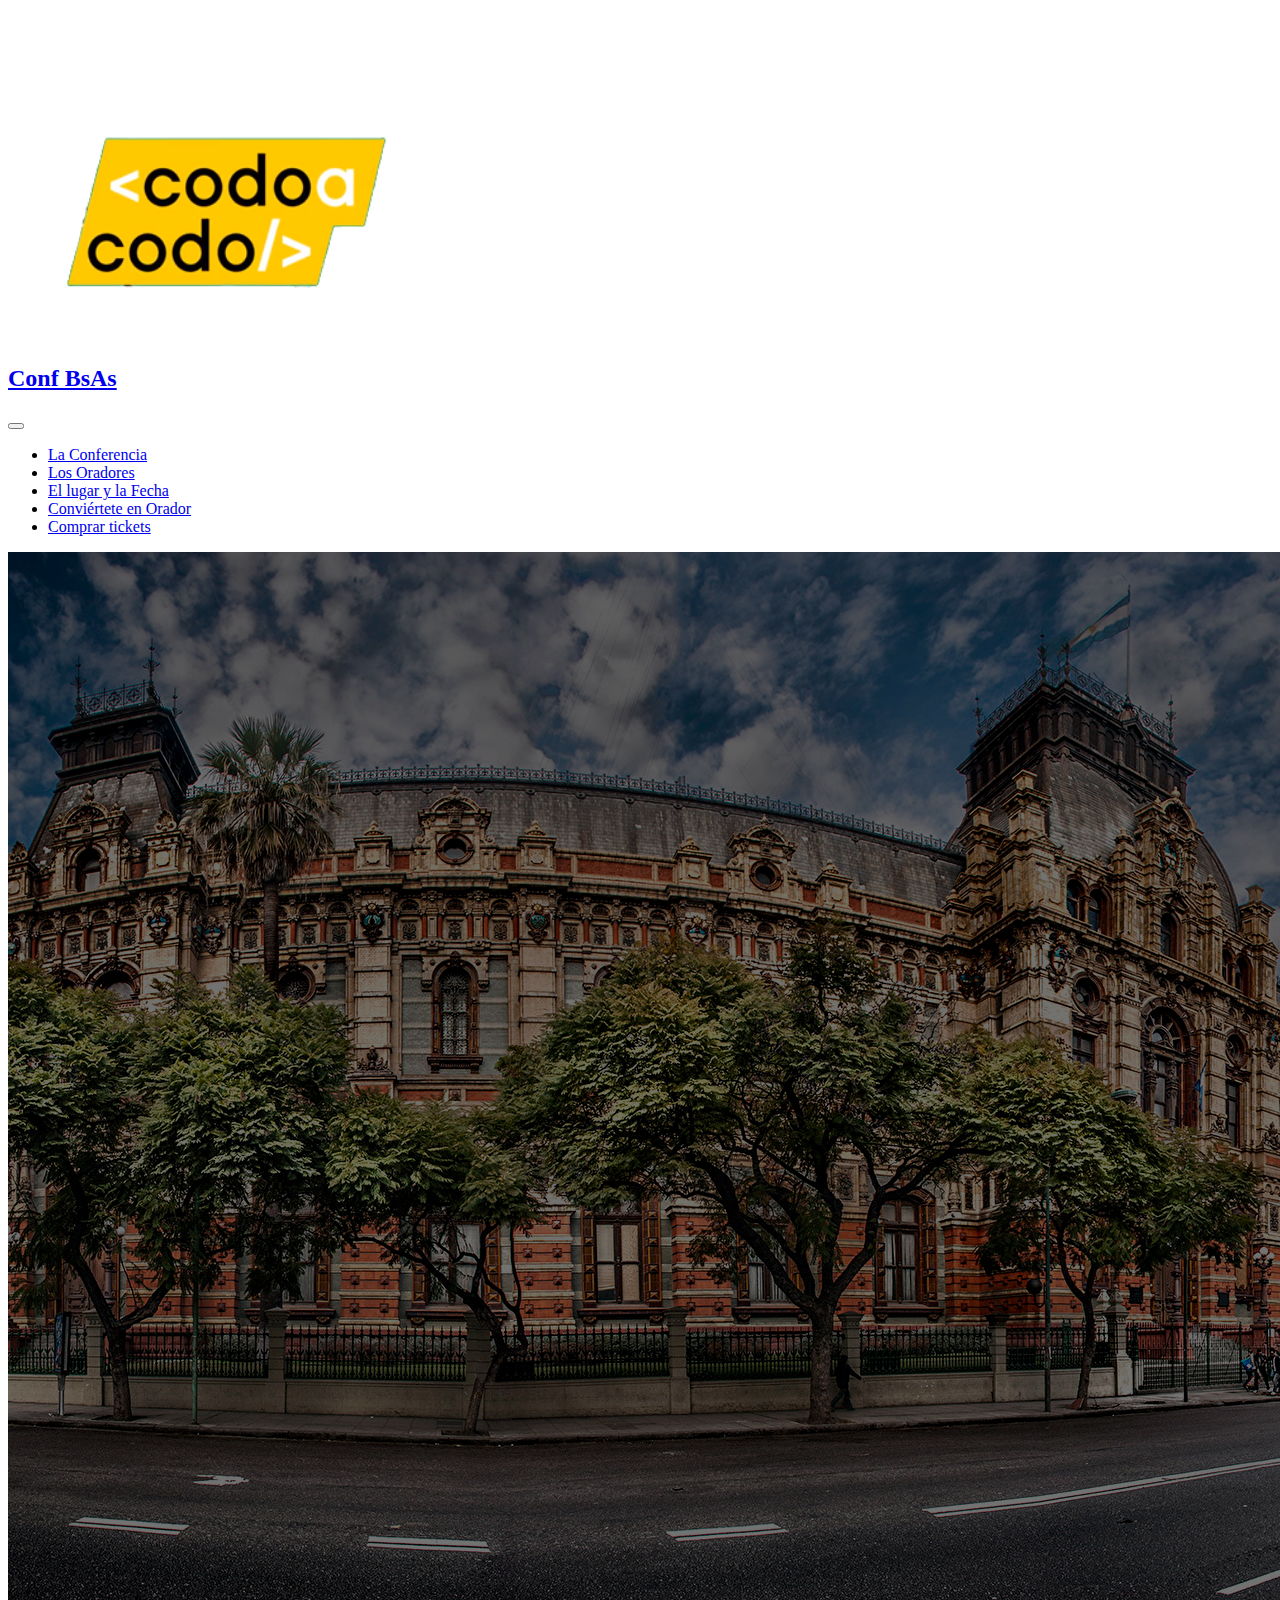
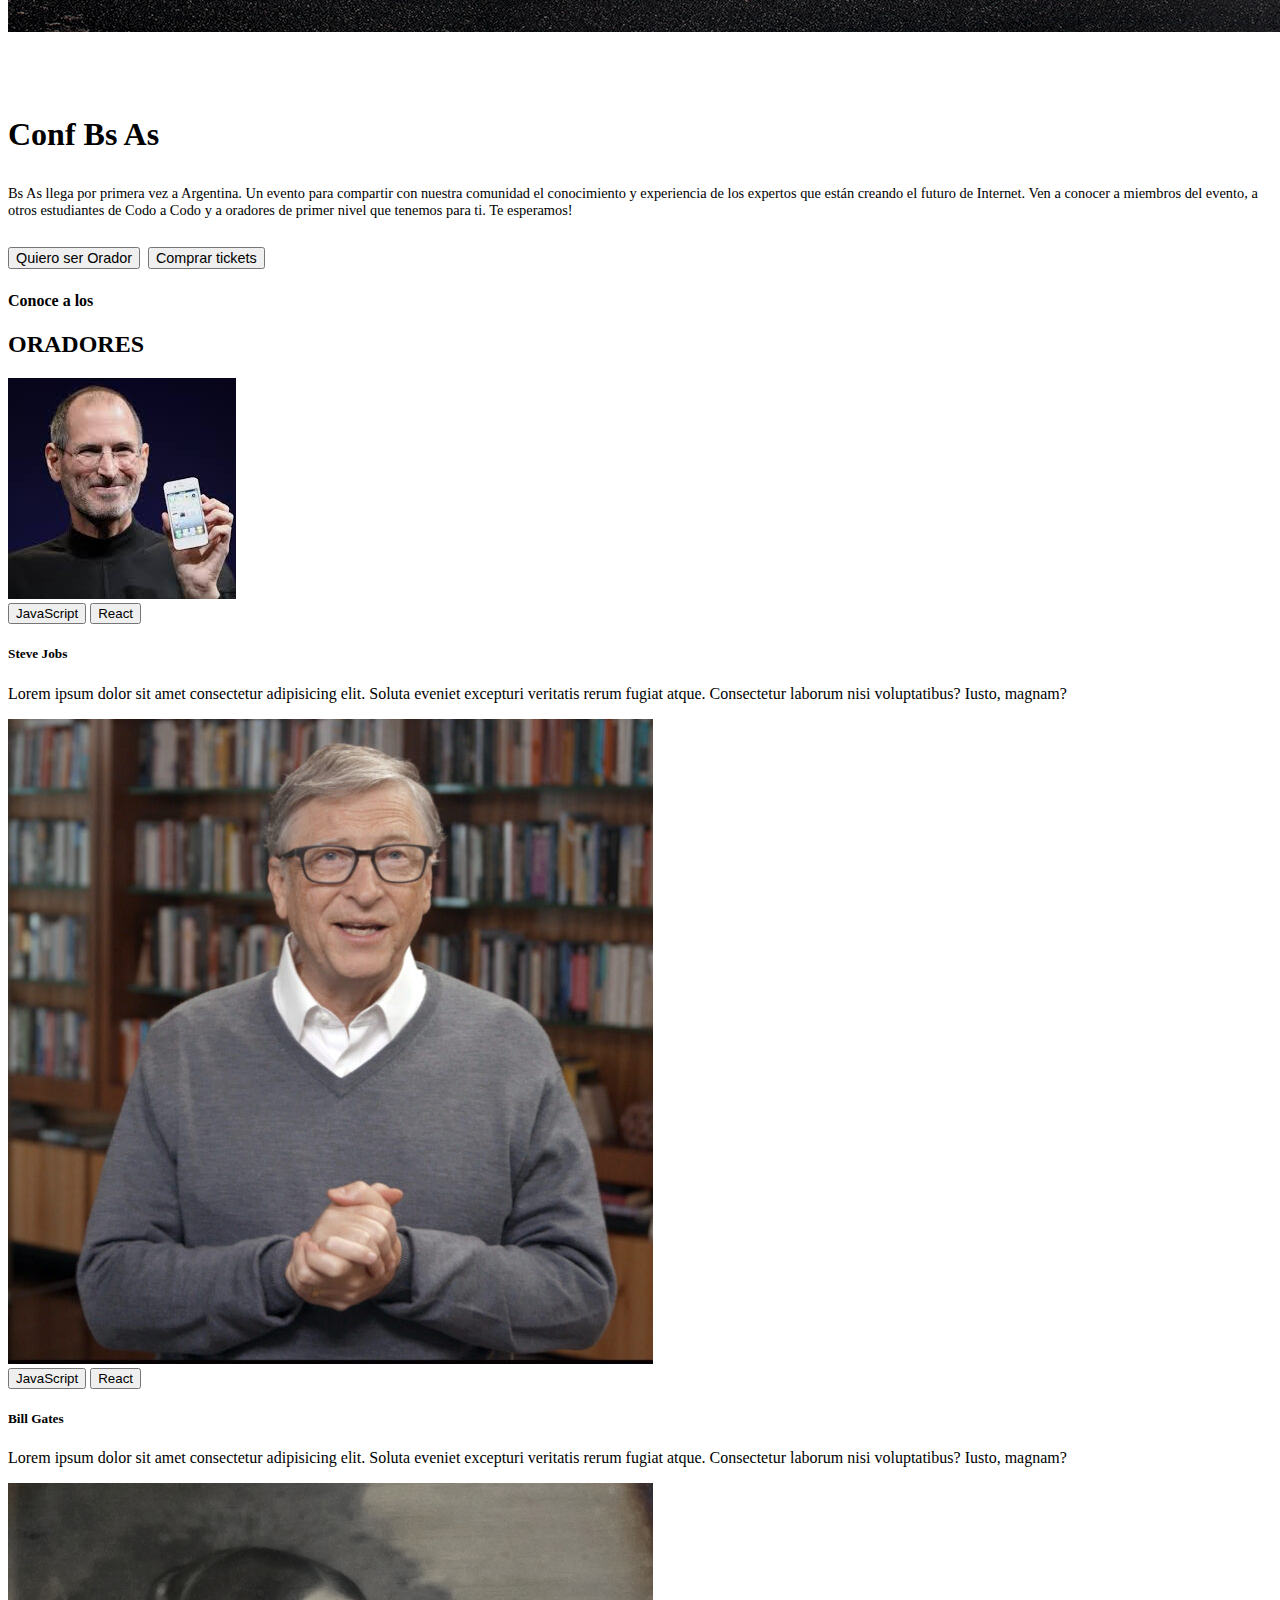
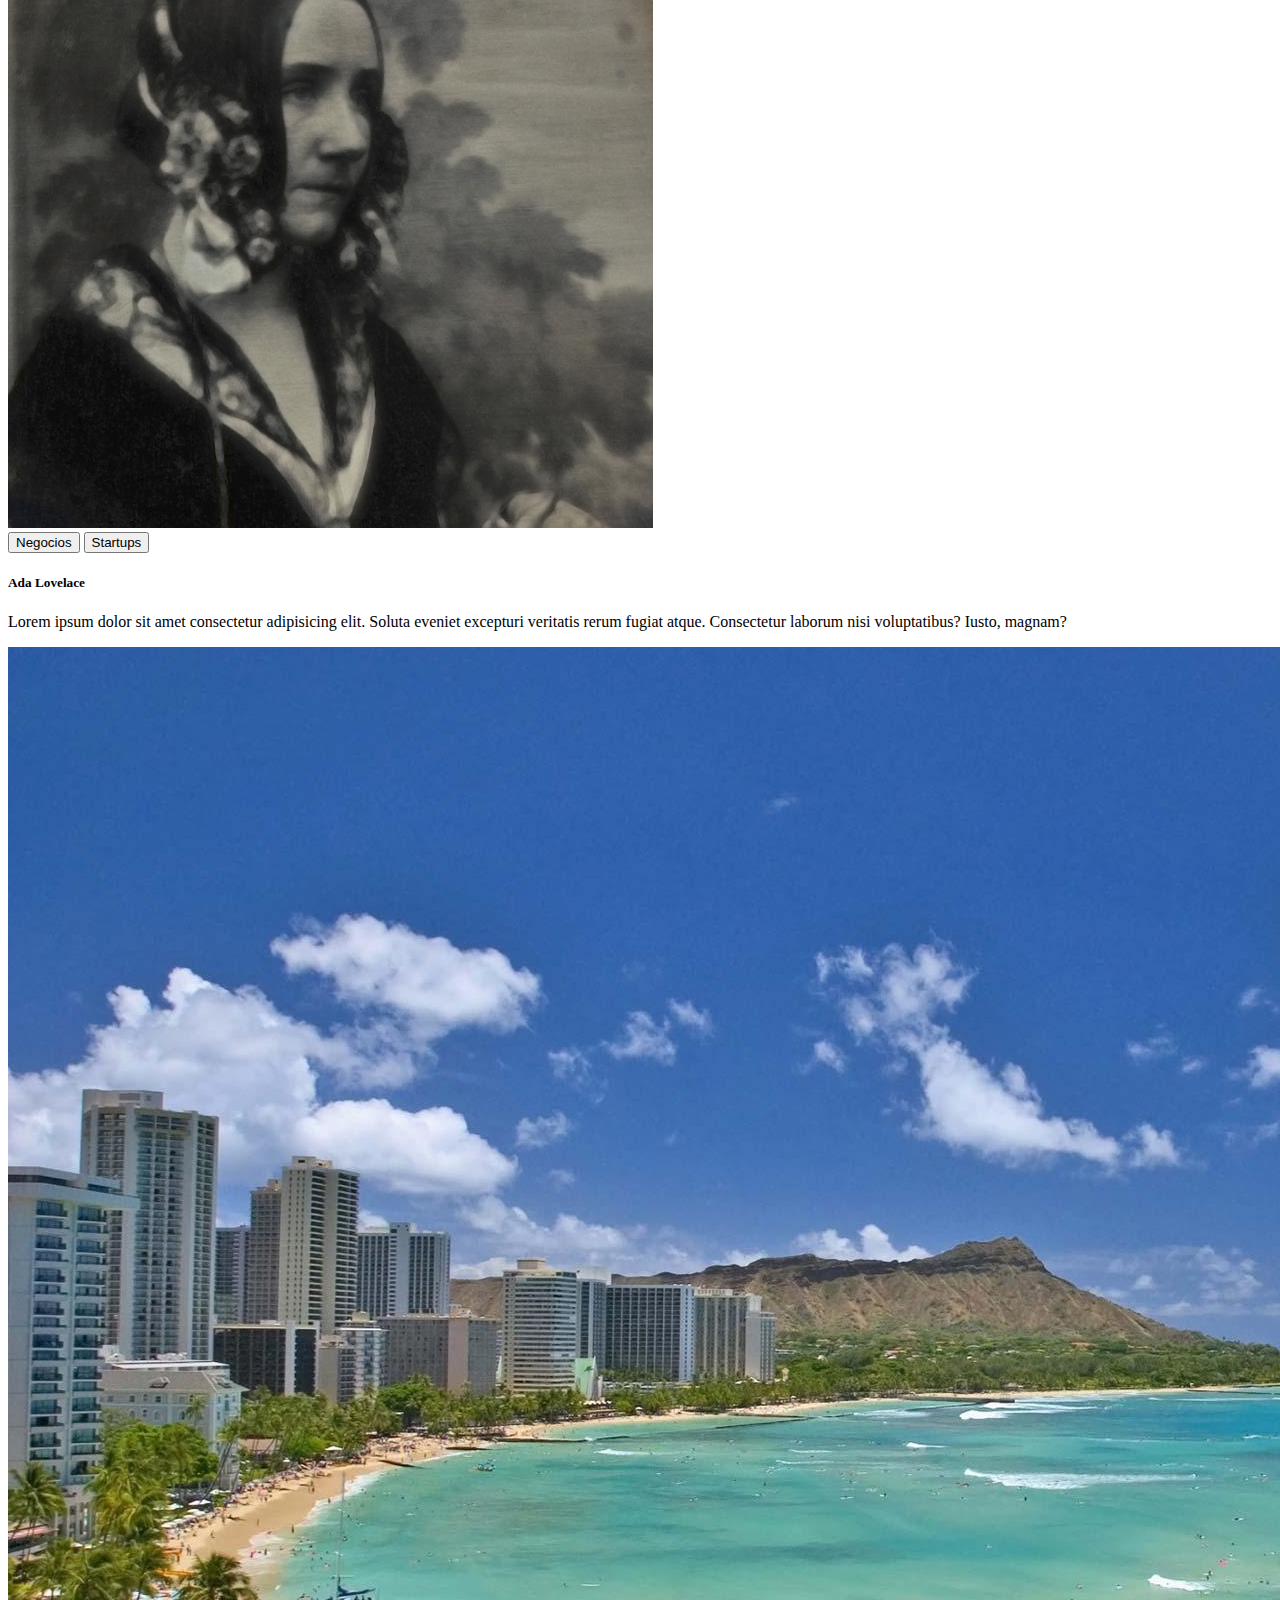
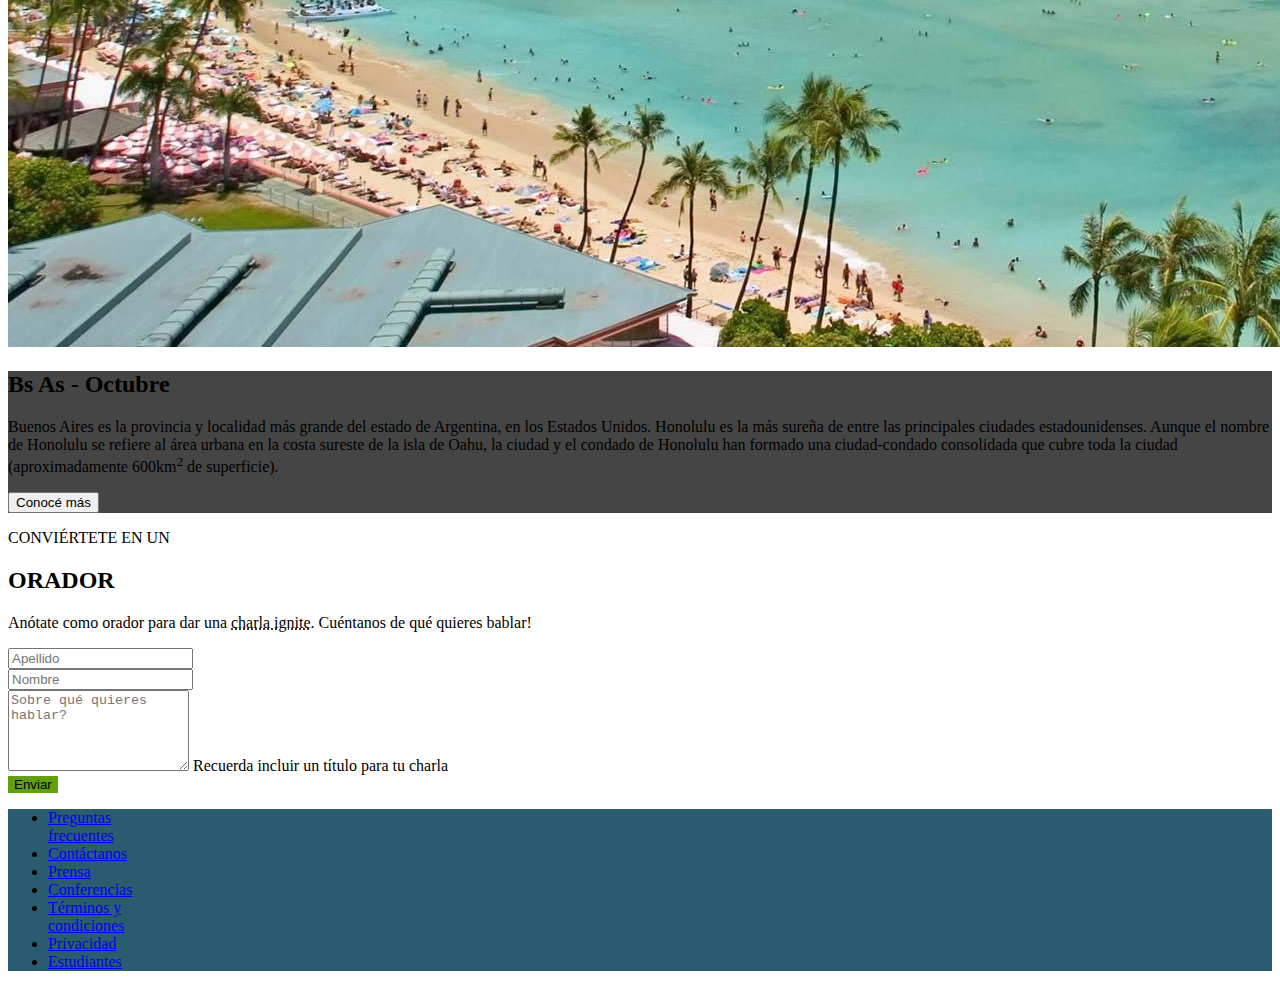
<file: index.html>
<!DOCTYPE html>
<html lang="es">
<head>
    <meta charset="UTF-8">
    <meta http-equiv="X-UA-Compatible" content="IE=edge">
    <meta name="viewport" content="width=, initial-scale=1.0">
    <title>Arans Javier C23045</title>
    <link rel="shortcut icon" href="./Images/codoacodo.png" type="image/x-icon">
    <link href="https://cdn.jsdelivr.net/npm/bootstrap@5.3.0-alpha3/dist/css/bootstrap.min.css" rel="stylesheet" integrity="sha384-KK94CHFLLe+nY2dmCWGMq91rCGa5gtU4mk92HdvYe+M/SXH301p5ILy+dN9+nJOZ" crossorigin="anonymous">
    <link rel="stylesheet" href="./Css/Estilos.css">
</head>
<body>
    <nav class="navbar navbar-expand-lg navbar-dark bg-dark fixed-top p-0">
        <div class="container-fluid">
          <a class="navbar-brand text-light p-0 m-0 barra" href="#"><img class="logo" src="./Images/codoacodo.png" alt=""> <h2 class="d-inline">Conf BsAs</h2></a>
          <button class="navbar-toggler" type="button" data-bs-toggle="collapse" data-bs-target="#navbarSupportedContent" aria-controls="navbarSupportedContent" aria-expanded="false" aria-label="Toggle navigation">
            <span class="navbar-toggler-icon"></span>
          </button>
          <div class="collapse navbar-collapse" id="navbarSupportedContent">
            <ul class="navbar-nav me-auto mb-2 mb-lg-0">
              <li class="nav-item">
                <a class="nav-link active text-light" aria-current="page" href="#">La Conferencia</a>
              </li>
              <li class="nav-item">
                <a class="nav-link" href="#">Los Oradores</a>
              </li>
              <li class="nav-item">
                <a class="nav-link" href="#">El lugar y la Fecha</a>
              </li>
              <li class="nav-item">
                <a class="nav-link" href="#">Conviértete en Orador</a>
              </li>
            <li class="nav-item">
              <a class="nav-link text-success" href="./tickets.html">Comprar tickets</a>
            </li>
            </ul>
            
          </div>
        </div>
      </nav>
      <div class="container-fluid p-0 position-relative">
        <img src="./Images/ba1.jpg" class="img-fluid img alt="BsAs">
       
          <div class="position-absolute bottom-0 fixed-top-50 end-0 p-1 m-5 text-light text-end rounded-3 w-50 font-size:80% responsive-text">
            <h3 class="responsive-text">Conf Bs As</h3>
            <p class="responsive-text2">Bs As llega por primera vez a Argentina. Un evento para compartir con nuestra comunidad el conocimiento y experiencia de los expertos que están creando el futuro de Internet. Ven a conocer a miembros del evento, a otros estudiantes de Codo a Codo y a oradores de primer nivel que tenemos para ti. Te esperamos!</p>
                 
            <button type="button" class="btn btn-outline-secondary btn-sm responsive-text2 text-light">Quiero ser Orador</button>
            <button id="btnComprarTickets" button onclick="window.location.href='./tickets.html'" type="button" class="btn btn-success btn-sm responsive-text2 text-light">Comprar tickets</button>
        
          </div>
       
      </div>
    <div>
      <div class="text-center mt-3">
        <h4>Conoce a los</h4>
        <h2>ORADORES</h2>
      </div>
      <div class="container">
      <div class="row row-cols-1 row-cols-md-3 g-4">
        <div class="col">
          <div class="card">
            <img src="./Images/steve.jpg" class="card-img-top" alt="Steve">
            <div class="card-body">
              <button type="button" class="btn btn-warning" style="--bs-btn-padding-y: .10rem; --bs-btn-padding-x: .5rem; --bs-btn-font-size: .80rem;">JavaScript</button>
              <button type="button" class="btn btn-primary" style="--bs-btn-padding-y: .10rem; --bs-btn-padding-x: .5rem; --bs-btn-font-size: .80rem;">React</button>
              <h5 class="card-title">Steve Jobs</h5>
              <p class="card-text">Lorem ipsum dolor sit amet consectetur adipisicing elit. Soluta eveniet excepturi veritatis rerum fugiat atque. Consectetur laborum nisi voluptatibus? Iusto, magnam?</p>
            </div>
          </div>
        </div>
        <div class="col">
          <div class="card">
            <img src="./Images/bill.jpg" class="card-img-top" alt="Bill">
            <div class="card-body">
              <button type="button" class="btn btn-warning" style="--bs-btn-padding-y: .10rem; --bs-btn-padding-x: .5rem; --bs-btn-font-size: .80rem;">JavaScript</button>
              <button type="button" class="btn btn-primary" style="--bs-btn-padding-y: .10rem; --bs-btn-padding-x: .5rem; --bs-btn-font-size: .80rem;">React</button>
              <h5 class="card-title">Bill Gates</h5>
              <p class="card-text">Lorem ipsum dolor sit amet consectetur adipisicing elit. Soluta eveniet excepturi veritatis rerum fugiat atque. Consectetur laborum nisi voluptatibus? Iusto, magnam?</p>
            </div>
          </div>
        </div>
        <div class="col">
          <div class="card">
            <img src="./Images/ada.jpeg" class="card-img-top" alt="Ada">
            <div class="card-body">
              <button type="button" class="btn btn-secondary" style="--bs-btn-padding-y: .10rem; --bs-btn-padding-x: .5rem; --bs-btn-font-size: .80rem;">Negocios</button>
              <button type="button" class="btn btn-danger" style="--bs-btn-padding-y: .10rem; --bs-btn-padding-x: .5rem; --bs-btn-font-size: .80rem;">Startups</button>
              <h5 class="card-title">Ada Lovelace</h5>
              <p class="card-text">Lorem ipsum dolor sit amet consectetur adipisicing elit. Soluta eveniet excepturi veritatis rerum fugiat atque. Consectetur laborum nisi voluptatibus? Iusto, magnam?</p>
            </div>
          </div>
        </div>
      </div>
        
    </div>
  </div>
    <div class="container-fluid mt-4">
      <div class="row">
        <div class="col-md-6 p-0">
          <img src="./Images/honolulu.jpg" class="img-fluid" alt="honolulu">
        </div>
        <div class="col-md-6 caja text-light p-3">
          <h2 class="mb-3">Bs As - Octubre</h2>
          <p class="mb-3 responsive-text3">Buenos Aires es la provincia y localidad más grande del estado de Argentina, en los Estados Unidos. 
            Honolulu es la más sureña de entre las principales ciudades estadounidenses. Aunque el nombre de Honolulu se refiere al área
            urbana en la costa sureste de la isla de Oahu, la ciudad y el condado de Honolulu han formado una ciudad-condado consolidada 
            que cubre toda la ciudad (aproximadamente 600km<sup>2</sup> de superficie).</p>
          <button type="button" class="btn btn-outline-secondary btn-sm text-light">Conocé más</button>
        </div>
      </div>
    </div>
    <div class="text-center mt-3">
      <p>CONVIÉRTETE EN UN</p>
      <h2>ORADOR</h2>
     <P>Anótate como orador para dar una <abbr title="">charla ignite</abbr>. Cuéntanos de qué quieres bablar!</P>
    </div>
  <form>
    <div class="row justify-content-center mb-4"> 
      <div class="col-4">
        <input type="text" class="form-control" placeholder="Apellido" aria-label="Apellido">
      </div>
      <div class="col-4">
        <input type="text" class="form-control" placeholder="Nombre" aria-label="Nombre">
      </div>
      <div class="col-8 mb-3 mt-3">
        <textarea class="form-control" id="exampleFormControlTextarea1" rows="5" placeholder="Sobre qué quieres hablar?"></textarea>
        <label for="exampleFormControlTextarea1" class="form-label responsive-text3">Recuerda incluir un título para tu charla</label>
      </div>
      <button type="submit" class="rounded-1 col-8 mb-3 p-2 text-light boton">Enviar</button>
    </div>
  </form>
  <footer class="container-fluid footer">
    <ul class="nav justify-content-center">
      <li class="nav-item align-self-center px-2">
        <a class="nav-link text-light" href="#">Preguntas <br> frecuentes</a>
      </li>
      <li class="nav-item align-self-center px-2">
        <a class="nav-link text-light" href="#">Contáctanos</a>
      </li>
      <li class="nav-item align-self-center px-2">
        <a class="nav-link text-light" href="#">Prensa</a>
      </li>
      <li class="nav-item align-self-center px-2">
        <a class="nav-link text-light" href="#">Conferencias</a>
      </li>
      <li class="nav-item align-self-center px-2">
        <a class="nav-link text-light" href="#">Términos y <br> condiciones</a>
      </li>
      <li class="nav-item align-self-center px-2">
        <a class="nav-link text-light" href="#">Privacidad</a>
      </li>
      <li class="nav-item align-self-center px-2">
        <a class="nav-link text-light" href="#">Estudiantes</a>
      </li>
    </ul>
  </footer>
  

    
<script src="https://cdn.jsdelivr.net/npm/bootstrap@5.3.0-alpha3/dist/js/bootstrap.bundle.min.js" integrity="sha384-ENjdO4Dr2bkBIFxQpeoTz1HIcje39Wm4jDKdf19U8gI4ddQ3GYNS7NTKfAdVQSZe" crossorigin="anonymous"></script>
<script src="./JS/script.js"></script>
</body>
</html>
</file>
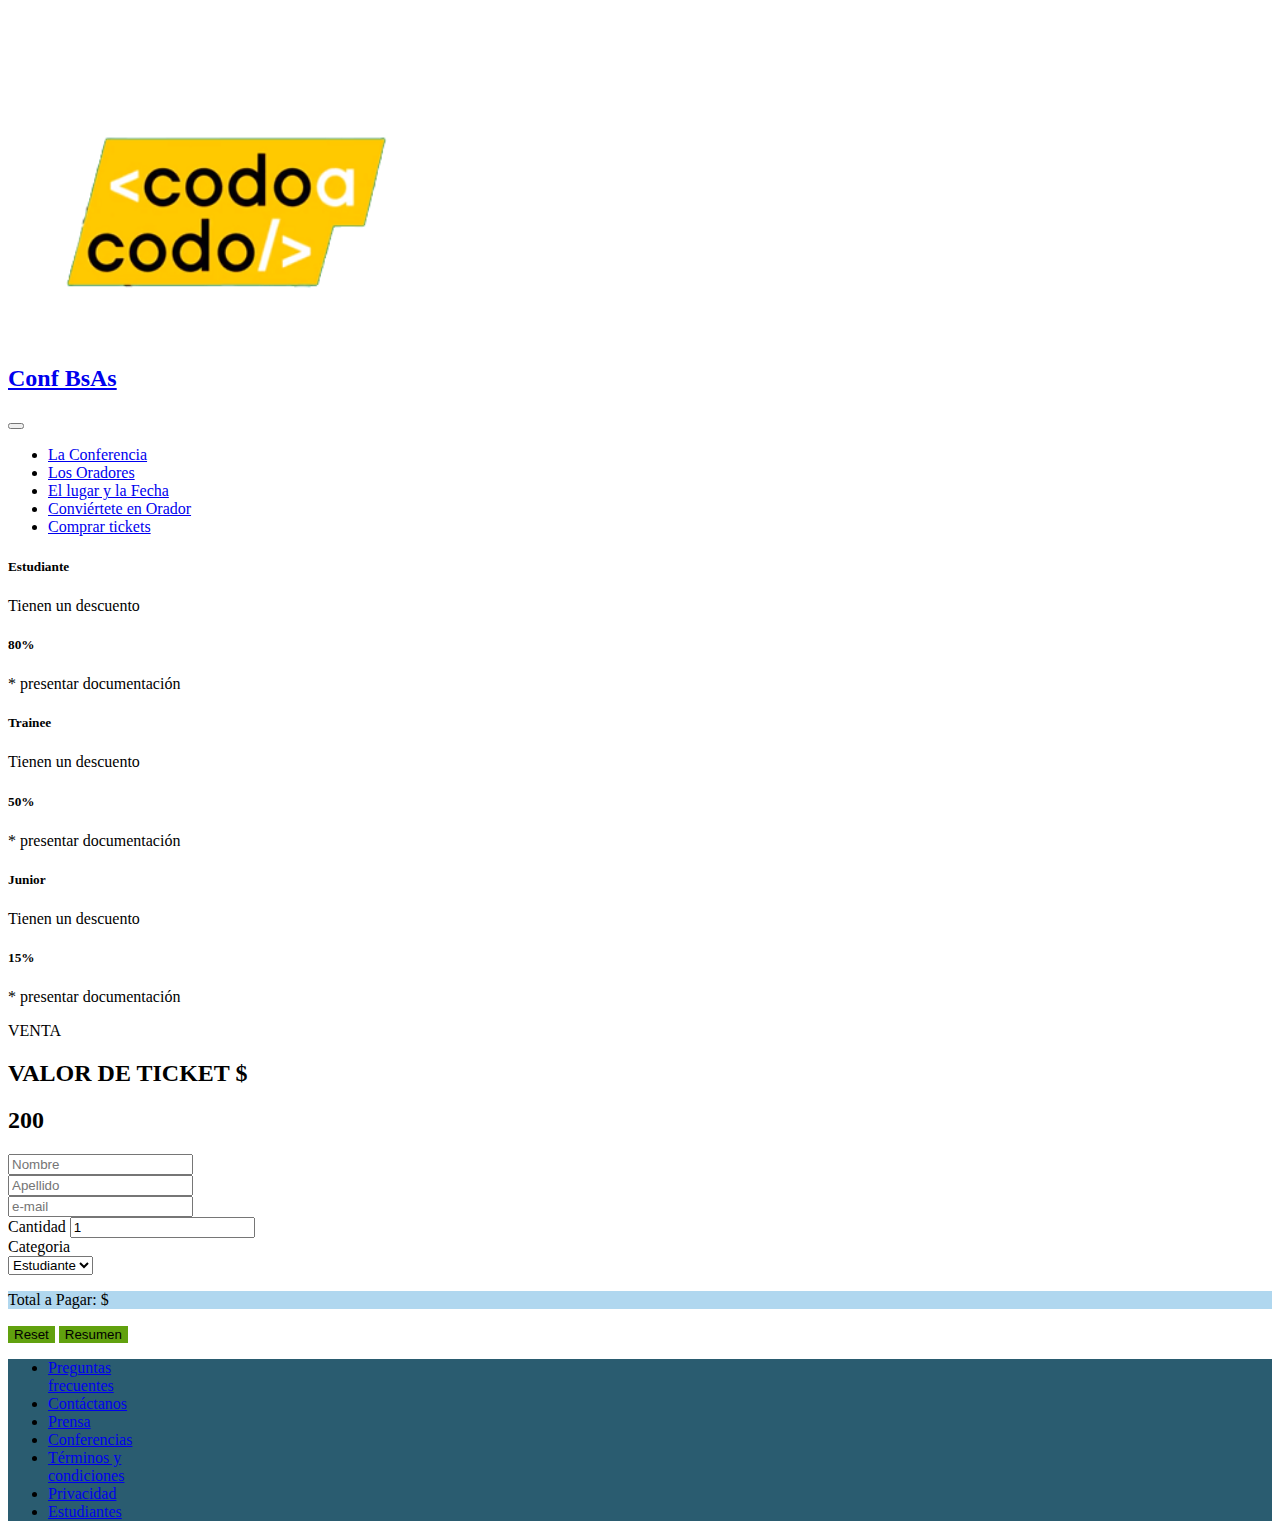
<file: tickets.html>
<!DOCTYPE html>
<html lang="es">
<head>
    <meta charset="UTF-8">
    <meta http-equiv="X-UA-Compatible" content="IE=edge">
    <meta name="viewport" content="width=, initial-scale=1.0">
    <title>Arans Javier C23045</title>
    <link rel="shortcut icon" href="./Images/codoacodo.png" type="image/x-icon">
    <link href="https://cdn.jsdelivr.net/npm/bootstrap@5.3.0-alpha3/dist/css/bootstrap.min.css" rel="stylesheet" integrity="sha384-KK94CHFLLe+nY2dmCWGMq91rCGa5gtU4mk92HdvYe+M/SXH301p5ILy+dN9+nJOZ" crossorigin="anonymous">
    <link rel="stylesheet" href="./Css/Estilos.css">
</head>
<body>
    <nav class="navbar navbar-expand-lg navbar-dark bg-dark fixed-top p-0">
        <div class="container-fluid">
          <a class="navbar-brand text-light p-0 m-0 barra" href="#"><img class="logo" src="./Images/codoacodo.png" alt=""> <h2 class="d-inline">Conf BsAs</h2></a>
            <button class="navbar-toggler" type="button" data-bs-toggle="collapse" data-bs-target="#navbarSupportedContent" aria-controls="navbarSupportedContent"      aria-expanded="false" aria-label="Toggle navigation">
              <span class="navbar-toggler-icon"></span>
            </button>
          <div class="collapse navbar-collapse" id="navbarSupportedContent">
            <ul class="navbar-nav me-auto mb-2 mb-lg-0">
              <li class="nav-item">
                <a class="nav-link" aria-current="page" href="./index.html">La Conferencia</a>
              </li>
              <li class="nav-item">
                <a class="nav-link" href="./index.html">Los Oradores</a>
              </li>
              <li class="nav-item">
                <a class="nav-link" href="./index.html">El lugar y la Fecha</a>
              </li>
              <li class="nav-item">
                <a class="nav-link  active text-light" href="./index.html">Conviértete en Orador</a>
              </li>
            <li class="nav-item">
              <a class="nav-link text-success" href="#">Comprar tickets</a>
            </li>
            </ul>
          </div>
        </div>
      </nav>
    <div>
      <div>
        <div class="container d-flex justify-content-center mt-4">
          <div class="row row-cols-1 row-cols-md-3 g-1">
            <div class="col-4">
              <div class="card border border-primary rounded-0 border-2">
                <div class="card-body">
                  <h5 class="card-title text-center">Estudiante</h5>
                  <p class="card-text text-center">Tienen un descuento</p>
                  <h5 class="card-title text-center">80%</h5>
                  <p class="card-text text-center text-muted">* presentar documentación</p>
                </div>
              </div>
            </div>
            <div class="col-4">
              <div class="card border border-primary rounded-0 border-2">
                <div class="card-body">
                  <h5 class="card-title text-center">Trainee</h5>
                  <p class="card-text text-center">Tienen un descuento</p>
                  <h5 class="card-title text-center">50%</h5>
                  <p class="card-text text-center text-muted">* presentar documentación</p>
                </div>
              </div>
            </div>
            <div class="col-4">
              <div class="card border border-warning rounded-0 border-2">
                <div class="card-body">
                  <h5 class="card-title text-center">Junior</h5>
                  <p class="card-text text-center">Tienen un descuento</p>
                  <h5 class="card-title text-center">15%</h5>
                  <p class="card-text text-center text-muted">* presentar documentación</p>
                </div>
              </div>
           </div>
          </div>
        </div>
      </div>
    </div>      
  
    
    <div class="text-center mt-1">
      <p class="fs-6">VENTA</p>
    </div>
      <div class="d-flex justify-content-center">
        <h2 class="text-center">VALOR DE TICKET $</h2>
        <h2 id="ticket" class="text-center">200</h2>
    </div>
    <form>
      <div class="row justify-content-center" required> 
        <div class="col-3 ps-0">
          <input id="nombre" type="text" class="form-control" placeholder="Nombre" pattern="[a-z]{1,15}">
        </div>
        <div class="col-3 pe-0">
          <input type="text" id="apellido" class="form-control" placeholder="Apellido" pattern="[a-z]{1,15}">
        </div>
      </div>
      <div class="row justify-content-center mt-2">
        <div class="col-6 px-0">
        <input class="form-control" type="email" name="email" placeholder="e-mail" id="email" pattern="[a-z]{1,15}">
        </div>
      </div>
      <div class="row justify-content-center my-2"> 
          <div class="col-3 my-2 ps-0">
            <label class="ps-2 mb-2">Cantidad</label>
            <input id="cantidad" type="text" class="form-control" value="1" aria-label="Cantidad">
          </div>
          <div class="col-3 my-2 pe-0">
            <label class="ps-2 mb-2">Categoria</label>
          <br>
            <select class="form-select" name="cat" id="Categoria">
              <option id="estudiante" value="0.8">Estudiante</option>
              <option id="trainee" value="0.5">Trainee</option>
              <option id="junior" value="0.15">Junior</option>
            </select>
          </div>
          <div class="row justify-content-center p-0 my-3">
            <div class="col-6 px-0">
            <p class="Total p-2 m-0 rounded-1 border-1" id="total">Total a Pagar: $</p>
            </div>
          </div>  

          <div>
            <div class="row justify-content-center">
              <button id="reset" type="reset" class="rounded-1 col-3 py-2 text-light boton">Reset</button>
              <button id="resumen" type="submit" class="rounded-1 col-3 ms-1 py-2 text-light boton">Resumen</button>
            </div>
            
          </div>
      </div>
    </form">
  <footer class="container-fluid footer">
    <ul class="nav justify-content-center">
      <li class="nav-item align-self-center px-2">
        <a class="nav-link text-light" href="#">Preguntas <br> frecuentes</a>
      </li>
      <li class="nav-item align-self-center px-2">
        <a class="nav-link text-light" href="#">Contáctanos</a>
      </li>
      <li class="nav-item align-self-center px-2">
        <a class="nav-link text-light" href="#">Prensa</a>
      </li>
      <li class="nav-item align-self-center px-2">
        <a class="nav-link text-light" href="#">Conferencias</a>
      </li>
      <li class="nav-item align-self-center px-2">
        <a class="nav-link text-light" href="#">Términos y <br> condiciones</a>
      </li>
      <li class="nav-item align-self-center px-2">
        <a class="nav-link text-light" href="#">Privacidad</a>
      </li>
      <li class="nav-item align-self-center px-2">
        <a class="nav-link text-light" href="#">Estudiantes</a>
      </li>
    </ul>
  </footer>
  

    
<script src="https://cdn.jsdelivr.net/npm/bootstrap@5.3.0-alpha3/dist/js/bootstrap.bundle.min.js" integrity="sha384-ENjdO4Dr2bkBIFxQpeoTz1HIcje39Wm4jDKdf19U8gI4ddQ3GYNS7NTKfAdVQSZe" crossorigin="anonymous"></script>
<script src="./JS/script.js"></script>
</body>
</html>
</file>
<file: Css/Estilos.css>
body{
    padding-top: 80px;
    min-width: 500px;
    
    
}
.barra{
    max-width: 400px;
}
.logo {
    width: 35%;

  
}


.boton{
    background-color: rgb(97, 161, 14);
    outline:none;
    border: 0;
}


.position-absolute {
    margin-top: 80px;
     
}
.responsive-text{
    font-size: 2rem;
    @media screen and (max-width: 700px) {
        font-size: 24px
    }
    @media screen and (max-width: 560px) {
        font-size: 18px
    }

}

.responsive-text2{
    font-size: 0.9rem;
    @media screen and (max-width: 700px) {
        font-size: 12px
    }
    @media screen and (max-width: 560px) {
        font-size: 0.7rem;
    }
  
    
    
}
.responsive-text3{
    font-size: 1rem;
    @media screen and (max-width: 900px) {
        font-size: 0.6rem
    }
    @media screen and (max-width: 480px) {
        font-size: 0.5rem
    }
  
    
}
.footer{
    background-color: rgb(42, 92, 112);
}
.caja{
    background-color: rgb(69, 69, 69);
}
.img{
    filter: brightness(45%)
}
.Total{
    background-color: rgb(176, 215, 239);
    vertical-align:middle 
}
</file>
